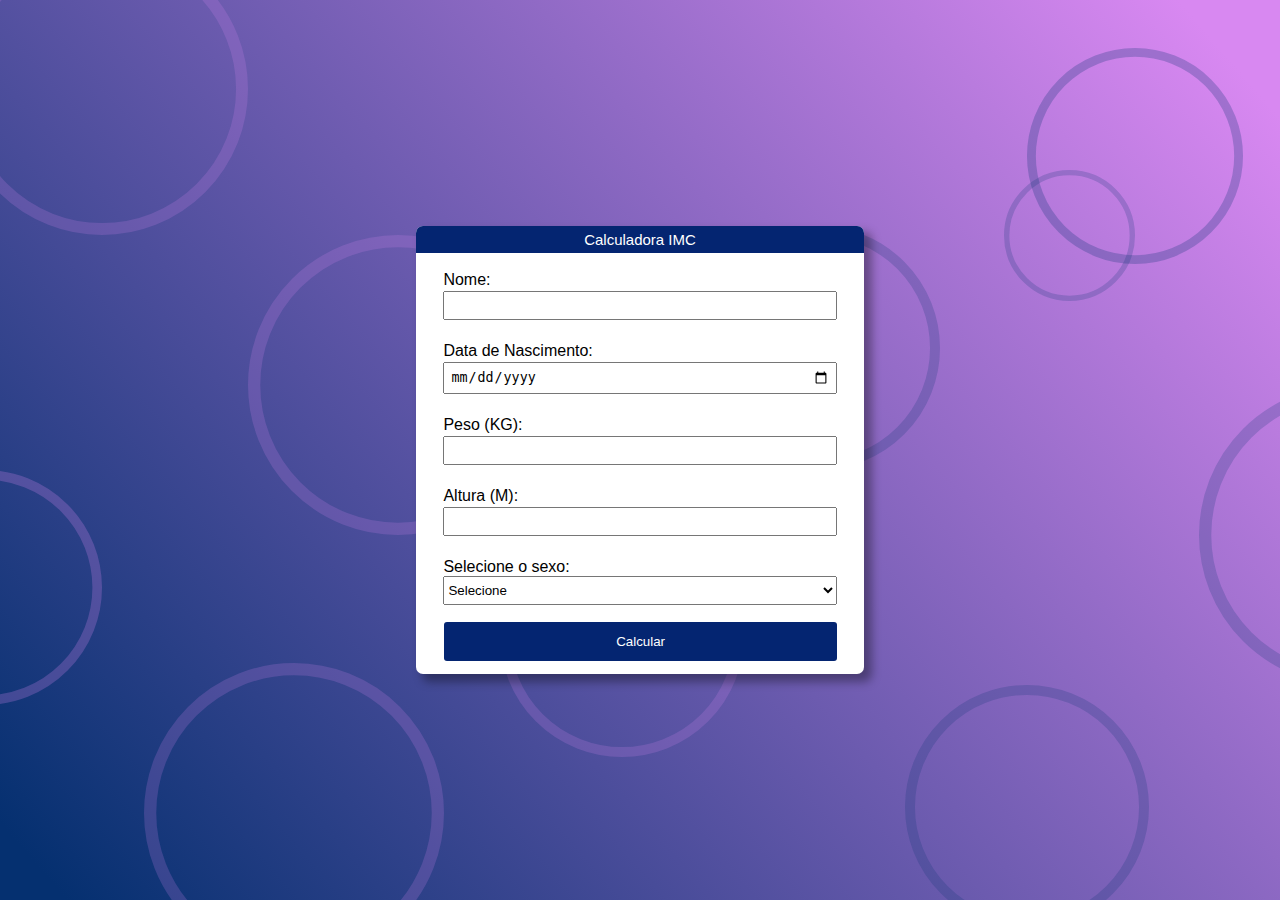
<file: index.html>
<!DOCTYPE html>
<html lang="en">

<head>
  <meta charset="UTF-8">
  <meta name="viewport" content="width=device-width, initial-scale=1.0">
  <link rel="shortcut icon" href="assets/css/imagens/calculadora.ico" type="image/x-icon">
  <link rel="stylesheet" href="assets/css/style.css">
  <title>Calculadora IMC</title>
</head>

<body>
  <div id="idFundo">
    <div id="idConteudo">
      <div class="cabecalho">
        <span>Calculadora IMC</span>
      </div>
      <div id="idFormulario">
        <form action="/app.php" method="POST">
          <div id="idNomeForm">
            <label for="nome">Nome: </label>
            <input type="text" id="idNome" name="nome"><br>
          </div>

          <div id="idDataNascForm">
            <label for="dataNasc">Data de Nascimento: </label>
            <input type="date" id="idDataNasc" name="dataNasc"><br>
          </div>

          <div id="idPesoForm">
            <label for="peso">Peso (KG): </label>
            <input type="number" id="idPeso" name="peso" value="peso" step="0.01"><br>
          </div>

          <div id="idAlturaForm">
            <label for="altura">Altura (M): </label>
            <input type="number" id="idAltura" name="altura" value="altura" step="0.01">
          </div>

          <div id="idSexoForm">
            <label for="sexo">Selecione o sexo:</label>
            <select name="sexo" id="idSexo">
              <option disabled selected value="disabled">Selecione</option>
              <option value="Masculino">Masculino</option>
              <option value="Feminino">Feminino</option>
            </select>
          </div>

          <div>
            <button type="submit" value="Calcular" class="botaoCalcular">Calcular</button>
          </div>
        </form>
      </div>
    </div>
  </div>
</body>

</html>
</file>
<file: assets/css/style.css>
/* Configurações gerais */

body {
  height: 100%;
  margin: 0;
  font-family: Verdana, Geneva, Tahoma, sans-serif;
}

span {
  font-size: 15px;

}

a:visited {
  text-decoration: none;
  color: black;
}

a {
  text-decoration: none;
  background:
    linear-gradient(to right,
      rgb(255, 255, 255),
      rgb(255, 255, 255)),
    linear-gradient(to right,
      rgba(0, 204, 255, 1),
      rgb(201, 11, 191));
  background-size: 100% 3px, 0 3px;
  background-position: 100% 100%, 0 100%;
  background-repeat: no-repeat;
  transition: background-size 400ms;
}

a:hover {
  background-size: 0 3px, 100% 3px;
}


/* ID's */

#idFundo {
  position: absolute;
  top: 0;
  left: 0;
  width: 100%;
  height: 100%;
  /* background: rgb(34, 61, 195);
  background: linear-gradient(20deg, rgb(5, 48, 112) 0%, rgb(216, 136, 241) 100%); */
  background-image: url(imagens/fundo.svg);
  display: flex;
  align-items: center;
  justify-content: center;
  max-width: 100%;
  max-height: 100%;
}

#idConteudo {
  /* border: solid rgb(255, 8, 0) 2px; */
  width: 35%;
  max-width: 100%;
  height: auto;
  max-height: 500px;
  border-radius: 7px;
  background-color: rgb(255, 255, 255);
  box-shadow: 7px 7px 10px 1px rgba(0, 0, 0, 0.35);
  max-width: 100%;
  max-height: 100%;
}

#idFormulario {
  margin: 3% auto;
  width: 90%;
  height: auto;
  max-width: 500px;
  max-height: 500px;
  box-sizing: border-box;
}

#idFormulario input,
#idFormulario select,
#idFormulario label {
  width: 100%;
  height: auto;
  box-sizing: border-box;
}

#idNomeForm {
  padding: 5px;
  margin-top: 10px;
  margin-bottom: 12px;
}

#idDataNascForm {
  padding: 5px;
  margin-bottom: 12px;
}

#idSexoForm {
  padding: 5px;
  margin-bottom: 12px;
}

#idPesoForm {
  padding: 5px;
  margin-bottom: 12px;
}

#idAlturaForm {
  padding: 5px;
  margin-bottom: 12px;
}

#idInformacoes {
  margin: 3% auto;
  width: 90%;
  max-width: 100%;
  max-height: 100%;
  box-sizing: border-box;
}

#idNome,
#idDataNasc,
#idPeso,
#idAltura {
  margin-top: 2px;
  padding: 5px;
}

#idSexo {
  padding: 5px 5px 5px 0px;
}

#idErro {
  color: red;
}

/* Classes */

.cabecalho {
  background-color: rgba(4, 37, 113, 1);
  padding: 5px;
  display: flex;
  justify-content: center;
  color: white;
  border-radius: 7px 7px 0px 0px;
}

.botaoCalcular {
  /* width: 55%; */
  width: 97.5%;
  margin-left: 1.4%;
  padding: 3% 0%;
  text-align: center;
  cursor: pointer;
  color: white;
  background: rgba(4, 37, 113, 1);
  border: none;
  border-radius: 3px;
  outline: none;
  transition: 0.4s ease-in-out;
}

.botaoCalcular:hover {
  transition: 0.4s ease-in-out;
  background: #6586f5;
}
</file>
